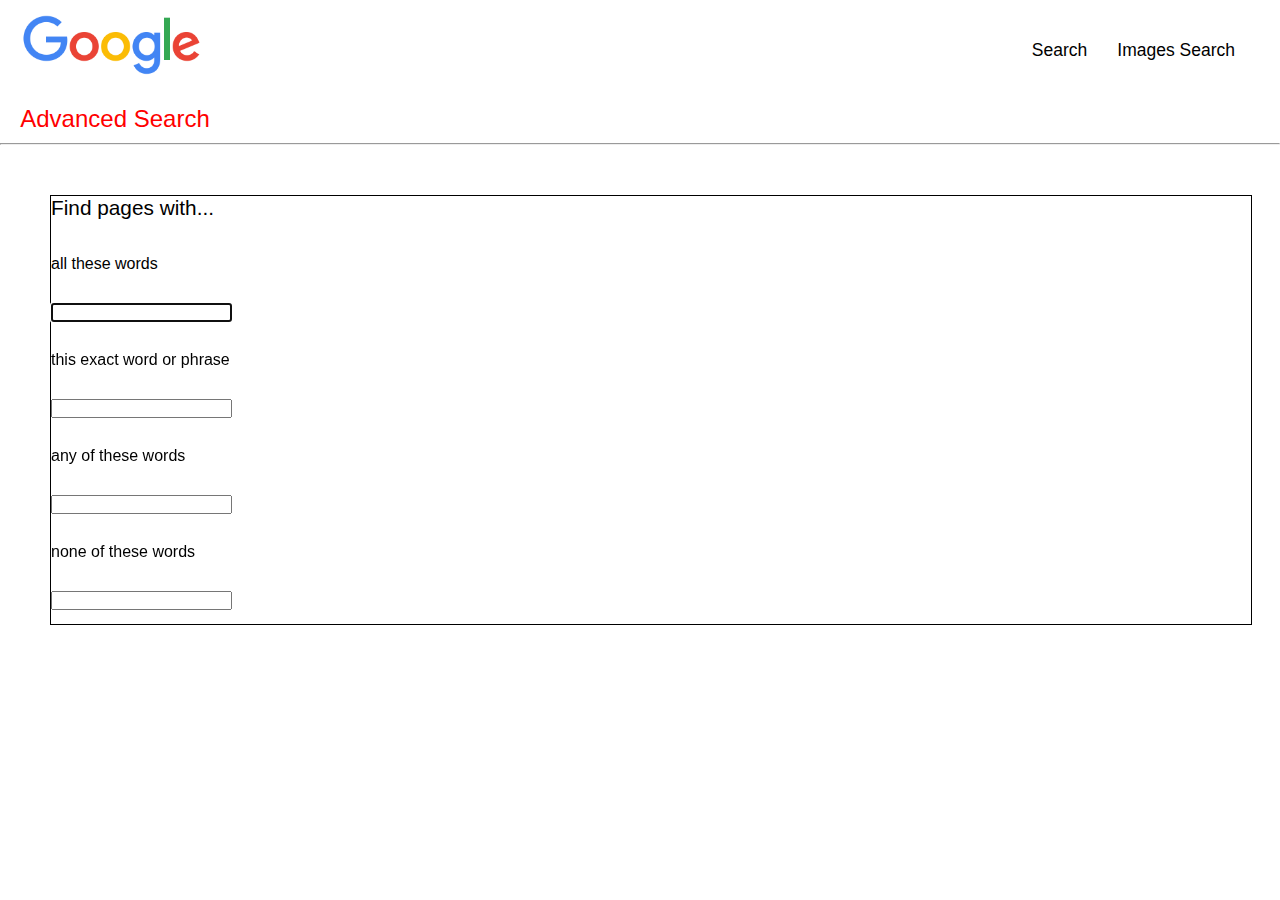
<file: advanced.html>
<!DOCTYPE html>
<html lang="en">
    <head>
        <title>Advanced Search</title>
        <link rel="stylesheet" href="https://cdnjs.cloudflare.com/ajax/libs/font-awesome/4.7.0/css/font-awesome.min.css">
        <link rel="stylesheet" href="styles2.css">
    </head>
    <body>
        <header>
            <div id="imng container">
                <img src = "google-logo.png">
            </div>
            <div id = "listcontatiner">    
                <nav id ="nav-bar">
                    <ul>
                        <li><a href = "index.html">Search</a></li>
                        <li><a href = "images.html">Images Search</a></li>
                    </ul>
                </nav>
            </div>
        </header>
        <div id="text"><p>Advanced Search</p></div>
        <hr>
        
        <div id = "input-container">
            <div><p id="j1">Find pages with...</p></div>
            <form action="https://www.google.com/search" method="GET" name="f">
                <div id = "j2">
                    <p>all these words</p><input class="jfk-textinput" value="" autofocus="autofocus" id="xX4UFf" name="as_q" type="text">
                    <p>this exact word or phrase</p><input value="" name="as_epq" type="text">
                    <p>any of these words</p><input value="" name="as_oq" type="text">
                    <p>none of these words</p><input value="" name="as_eq" type="text">
                </div>
            </form>    
        </div>

    </body>    
</html>
</file>
<file: styles2.css>
*{
   
    margin : 0;
    padding: 0;
    font-family: sans-serif;
}

hr{
    margin-top: 10px; 
}

#nav-bar ul{
    display : flex;
    justify-content:  flex-end;
    list-style-type: none;
    font-size: 17.5px;
    gap: 30px;
    margin : 25px 45px 0 0;
    
}

header{
    display: flex;
}

#text{
    color : red;
    font-size: 1.5em;
    width : 200px;
    text-align: center;
    margin: 30px 0 0 15px;
    
}

#input-container{
    border : 1px solid black;
    width: 1200px;
    margin : 50px 0 0 50px;
}

#j1{
    font-size: 1.3em;
}


#j2{
    margin-top: 20px;
    line-height: 3;
}


img{
    height: 100%;
    padding-left : 20px;
}

li > a {
    color : black;
    text-decoration: none;
}

header div{
    margin-top: 15px; 
    height :  60px;
    width: 50%;
}
</file>
